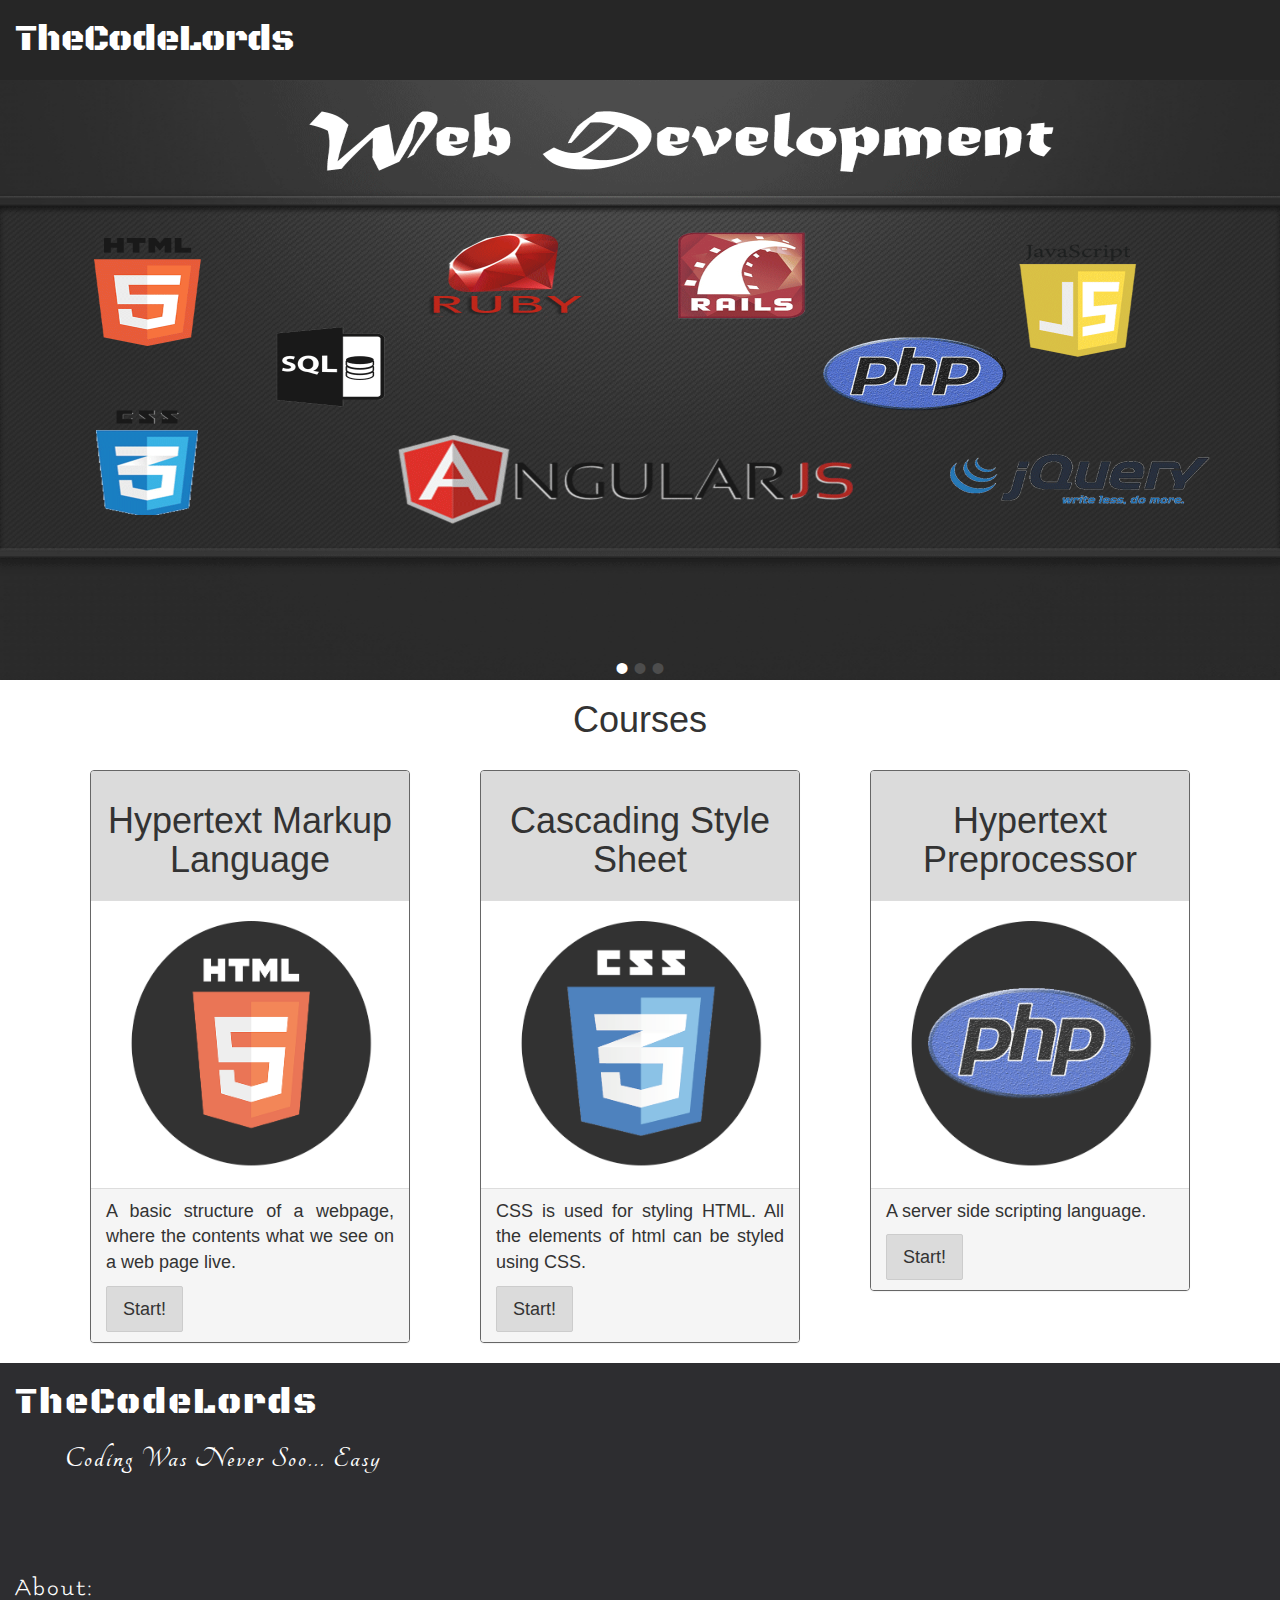
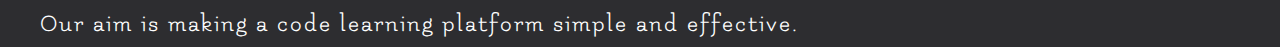
<file: index.html>
<!DOCTYPE html>
<html lang='en'>
<head>
  <meta charset='UTF-8'>
  <meta name='keywords' content='HTML, CSS, PHP'>
  <meta name='description' content='Free web development, learn to code'>
  <meta name='author' content='Rahul Setpal'>
  <meta name="viewport" content="width=device-width, initial-scale=1">

  <link rel="stylesheet" href="./CSS/bootstrap.css">
  <script src="https://ajax.googleapis.com/ajax/libs/jquery/1.12.2/jquery.min.js"></script>
  <script src="./JQuery/bootstrap.js"></script>

  <link href="https://fonts.googleapis.com/css?family=Black+Ops+One" rel="stylesheet">
  <link href="https://fonts.googleapis.com/css?family=Berkshire+Swash" rel="stylesheet">
  <link href="https://fonts.googleapis.com/css?family=Tangerine" rel="stylesheet">
  <link href="https://fonts.googleapis.com/css?family=Flamenco" rel="stylesheet">
  <link href="https://fonts.googleapis.com/css?family=Marvel" rel="stylesheet">
  <link rel='stylesheet' href='./CSS/main.css'>
  <script src="./JQuery/main.js"></script>
<title>TheCodeLords | HOME</title>
</head>

<body>

<header class='container-fluid'>
<h1>TheCodeLords</h1>
</header>

<div class='carousel'>
<div class='slides'>
  <div class='slide sl1 activeSlide'><img class='img-responsive' alt='Web Development' src='./Images/img1.png'></div>  
  <div class='slide sl2 '><img class='img-responsive' alt='Front End Path' src='./Images/img2.png'></div>
  <div class='slide sl3 '><img class='img-responsive' alt='Server Scripting' src='./Images/img3.jpg'></div>
</div>

<div class='dots'>
  <div class='dot dot1 activeDot'>&bull;</div>
  <div class='dot dot2'>&bull;</div>
  <div class='dot dot3'>&bull;</div>
</div>

<div class='pre'><img alt='Previous' src='./Images/left.png'></div>
<div class='nxt'><img alt='Next' src='./Images/right.png'></div>
</div>

<div class='container'>
  <div class='row'>
    <div class='text-center'>
      <h1>Courses</h1>
    </div>
      <div class='col-sm-4'>
        <div class='panel panel-default text-center'>
          <div class='panel-heading'>
            <h1>Hypertext Markup Language</h1>
          </div>
          <div class='panel-body'>
            <img class='img-responsive img-circle' alt='HTML' src='./Images/html_5_logo_black.png'>
          </div>
          <div class='panel-footer text-justify'>
            <p>A basic structure of a webpage, where the contents what we see on a web page live.</p>
            <a href='./HTML/1-HTML-intro.html' class='btn btn-default btn-lg'>Start!</a>
          </div>
        </div>
      </div>

      <div class='col-sm-4'>
        <div class='panel panel-default text-center'>
          <div class='panel-heading'>
            <h1>Cascading Style Sheet</h1>
          </div>
          <div class='panel-body'>
            <img class='img-responsive img-circle' alt='CSS' src='./Images/css_3_logo_black.png'>
          </div>
          <div class='panel-footer text-justify'>
            <p>CSS is used for styling HTML. All the elements of html can be styled using CSS.</p>
            <a href='' class='btn btn-default btn-lg'>Start!</a>
          </div>
        </div>
      </div>

      <div class='col-sm-4'>
        <div class='panel panel-default text-center'>
          <div class='panel-heading'>
            <h1>Hypertext Preprocessor</h1>
          </div>
          <div class='panel-body'>
            <img class='img-responsive img-circle' alt='PHP' src='./Images/php.png'>
          </div>
          <div class='panel-footer text-justify'>
            <p>A server side scripting language.</p>
            <a href='' class='btn btn-default btn-lg'>Start!</a>
          </div>
        </div>
      </div>

  </div>
</div>

<footer class='container-fluid'>
<h1>TheCodeLords</h1>
<h3>Coding Was Never Soo... Easy</h3>
<p>About:</p>
<p class='abt'>Our aim is making a code learning platform simple and effective.</p>
</footer>
</body>
</html>
</file>
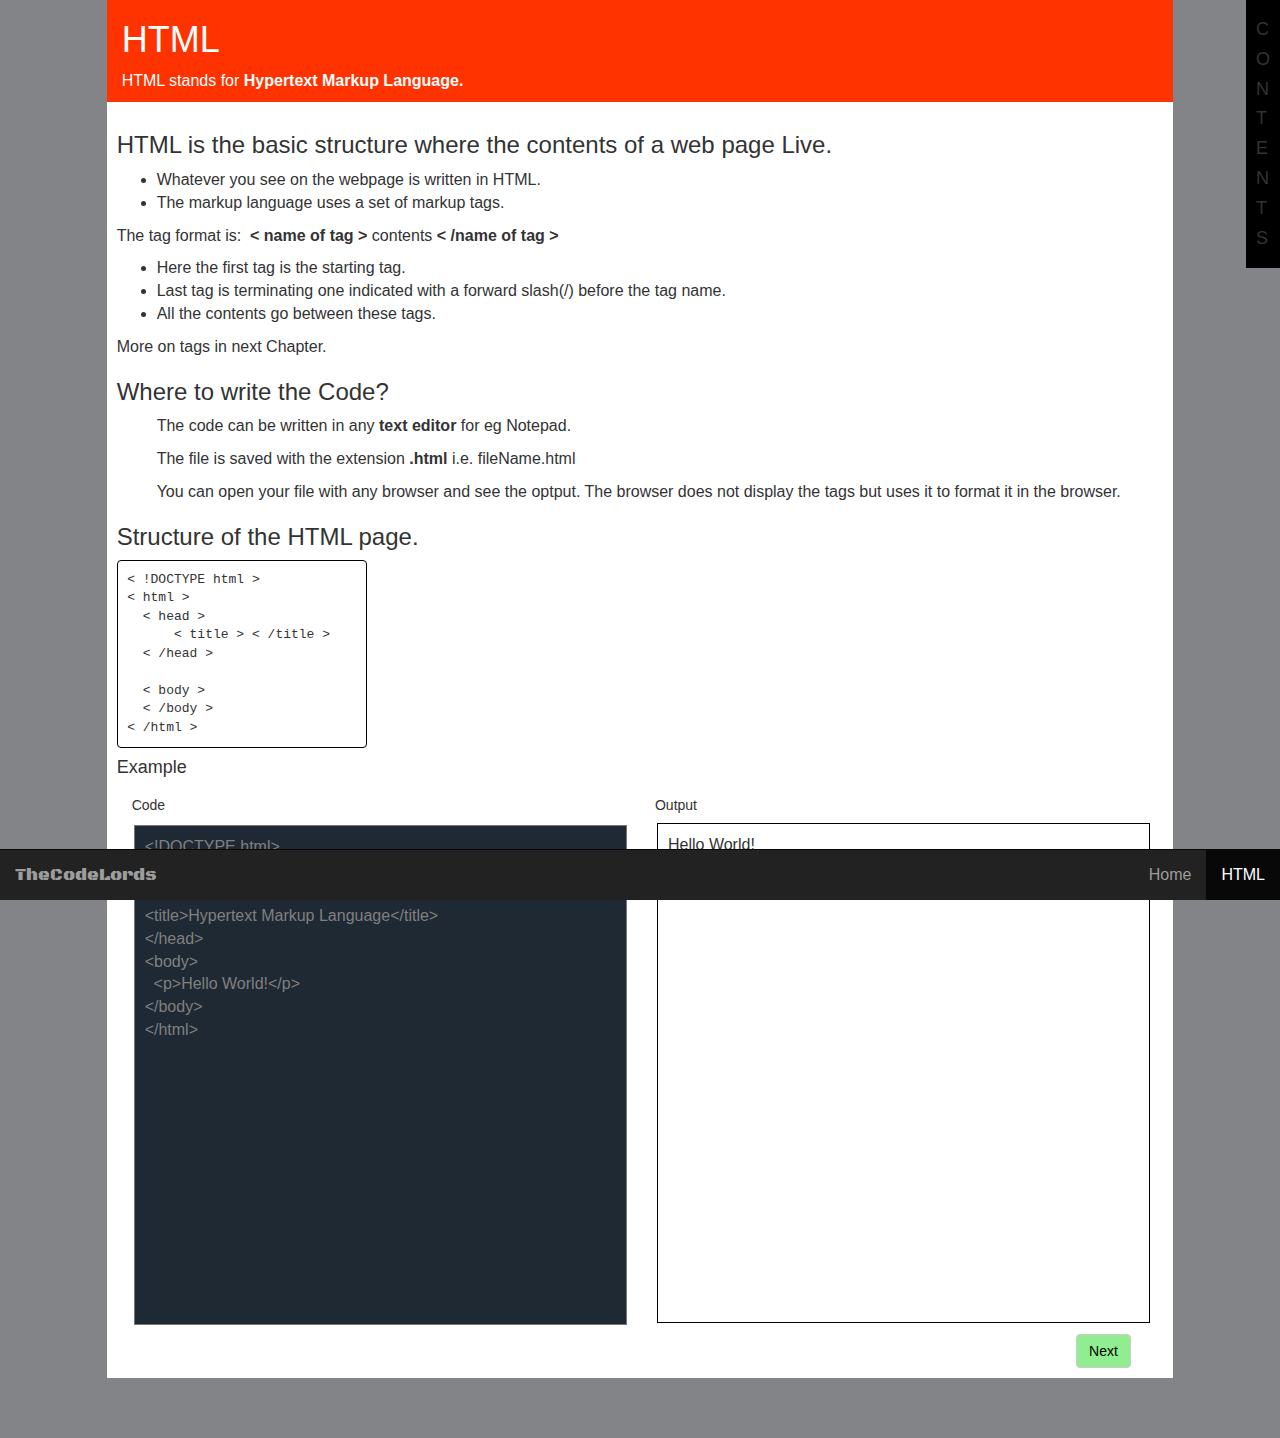
<file: HTML/1-HTML-intro.html>
<!DOCTYPE html>
<html lang='en'>
<head>
  <meta charset='UTF-8'>
  <meta name='keywords' content='HTML'>
  <meta name='description' content='Hypertext Markup Language'>
  <meta name='author' content='Rahul Setpal'>
  <meta name='viewport' content='width=device-width, initial-scale=1'>

  <link rel="stylesheet" href="../CSS/bootstrap.css">
  <link rel="stylesheet" href="../CSS/html.css">
  <script src="https://ajax.googleapis.com/ajax/libs/jquery/1.12.2/jquery.min.js"></script>
  <script src="../JQuery/bootstrap.js"></script>
  <script src="../JQuery/html.js"></script>
  <script src="../JQuery/edit.js"></script>
  <link href="https://fonts.googleapis.com/css?family=Black+Ops+One" rel="stylesheet">
<title>TheCodeLords | HTML-intro</title>
</head>

<body onload="out()">

<nav class='navbar navbar-inverse navbar-fixed-bottom'>
<div class='container-fluid'>
  <div class='navbar-header'>
      <button type="button" class="navbar-toggle" data-toggle="collapse" data-target="#Navbar">
        <span class="icon-bar"></span>
        <span class="icon-bar"></span>
        <span class="icon-bar"></span>
      </button>
    <h4 class='navbar-brand'>TheCodeLords</h4>
  </div>
<div class="collapse navbar-collapse" id="Navbar">
  <ul class='nav navbar-nav navbar-right'>
    <li><a href='../index.html'>Home</a></li>
    <li class='active'><a href='#'>HTML</a></li>
  </ul>
</div>
</div>
</nav>

<div class='tag'>
<h4>C</h4>
<h4>O</h4>
<h4>N</h4>
<h4>T</h4>
<h4>E</h4>
<h4>N</h4>
<h4>T</h4>
<h4>S</h4>
</div>

<div class='index'>
<h3>HTML Basics</h3>
<div class='close'><a href="#">&times;</a></div>
<ol>
    <li><a href="../HTML/1-HTML-intro.html" class='active'>Introduction</a></li>
    <li><a href="../HTML/2-HTML-tags.html">Tags</a></li>
    <li><a href="../HTML/3-HTML-heading-and-paragraph.html">Headings and Paragraph</a></li>
</ol>
</div>

<article class='col-sm-10 col-sm-offset-1' style="background-color: #ff3300; color: white;">
<h1>HTML</h1>
<p>HTML stands for <strong>Hypertext Markup Language.</strong></p>
</article>

<article class='col-sm-10 col-sm-offset-1 content1'>
<h3>HTML is the basic structure where the contents of a web page Live.</h3>
<ul>
<li>Whatever you see on the webpage is written in HTML.</li>
<li>The markup language uses a set of markup tags.</li>
</ul>
<p>The tag format is:&nbsp;&nbsp;<b>&lt; name of tag &gt;</b> contents <b>&lt; /name of tag &gt;</b></p>
<ul>
<li>Here the first tag is the starting tag.</li>
<li>Last tag is terminating one indicated with a forward slash(/) before the tag name.</li>
<li>All the contents go between these tags.</li>
</ul>
<p>More on tags in next Chapter.</p>

<h3>Where to write the Code?</h3>
<ul class="content2">
<li>
<p>The code can be written in any <b>text editor</b> for eg Notepad.</p>
<p>The file is saved with the extension <b>.html</b> i.e. fileName.html</p>
<p> You can open your file with any browser and see the optput. The browser does not display the tags but uses it to format it in the browser.</p>
</li>
</ul>

<h3>Structure of the HTML page.</h3>
<div>
<pre style="width:250px; border:1px solid black;">
&lt; !DOCTYPE html &gt;
&lt; html &gt;
  &lt; head &gt;
      &lt; title &gt; &lt; /title &gt;
  &lt; /head &gt;

  &lt; body &gt;
  &lt; /body &gt;
&lt; /html &gt;
</pre>
</div>

<h4>Example</h4>
<div class='col-sm-6'>
<h5>Code</h5>
<textarea id="code" readonly>
<!DOCTYPE html>
<html>
<head>
<title>Hypertext Markup Language</title>
</head>
<body>
  <p>Hello World!</p>
</body>
</html>
</textarea>
</div>

<div class='col-sm-6'>
<h5>Output</h5>
<div id="output">
</div>
</div>
<a class="btn btn-default col-sm-offset-11" href="../HTML/2-HTML-tags.html">Next</a>
</article>

</body>
</html>
</file>
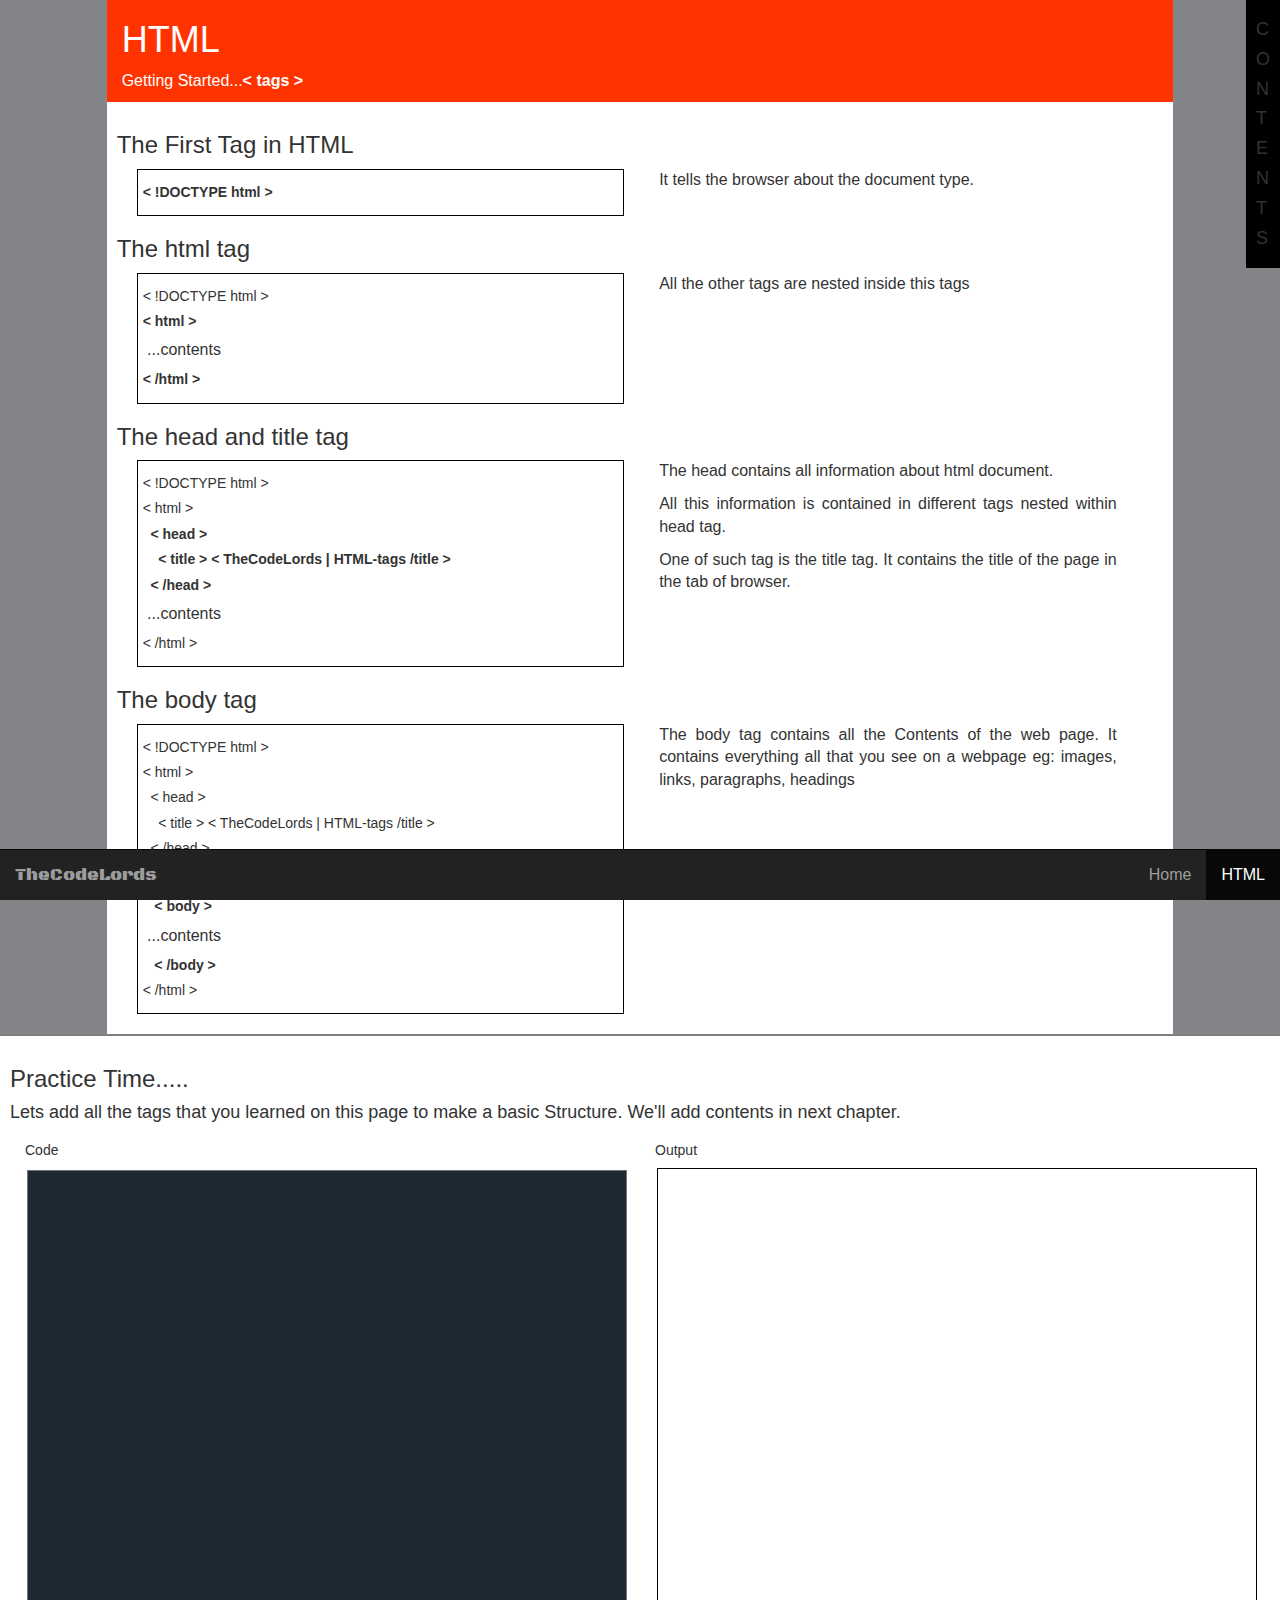
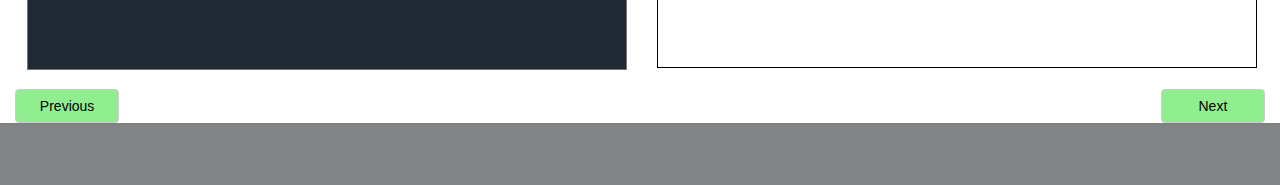
<file: HTML/2-HTML-tags.html>
<!DOCTYPE html>
<html lang='en'>
<head>
  <meta charset='UTF-8'>
  <meta name='keywords' content='HTML'>
  <meta name='description' content='Hypertext Markup Language'>
  <meta name='author' content='Rahul Setpal'>
  <meta name='viewport' content='width=device-width, initial-scale=1'>

  <link rel="stylesheet" href="../CSS/bootstrap.css">
  <link rel="stylesheet" href="../CSS/html.css">
  <script src="https://ajax.googleapis.com/ajax/libs/jquery/1.12.2/jquery.min.js"></script>
  <script src="../JQuery/bootstrap.js"></script>
  <script src="../JQuery/html.js"></script>
  <script src="../JQuery/edit.js"></script>
  <link href="https://fonts.googleapis.com/css?family=Black+Ops+One" rel="stylesheet">
<title>TheCodeLords | HTML-tags</title>
</head>

<body onload="out()">

<nav class='navbar navbar-inverse navbar-fixed-bottom'>
<div class='container-fluid'>
  <div class='navbar-header'>
      <button type="button" class="navbar-toggle" data-toggle="collapse" data-target="#Navbar">
        <span class="icon-bar"></span>
        <span class="icon-bar"></span>
        <span class="icon-bar"></span>
      </button>
    <h4 class='navbar-brand'>TheCodeLords</h4>
  </div>
<div class="collapse navbar-collapse" id="Navbar">
  <ul class='nav navbar-nav navbar-right'>
    <li><a href='../index.html'>Home</a></li>
    <li class='active'><a href='#'>HTML</a></li>
  </ul>
</div>
</div>
</nav>

<div class='tag'>
<h4>C</h4>
<h4>O</h4>
<h4>N</h4>
<h4>T</h4>
<h4>E</h4>
<h4>N</h4>
<h4>T</h4>
<h4>S</h4>
</div>

<div class='index'>
<h3>HTML Basics</h3>
<div class='close'><a href="#">&times;</a></div>
<ol>
    <li><a href="../HTML/1-HTML-intro.html">Introduction</a></li>
    <li><a href="../HTML/2-HTML-tags.html" class='active'>Tags</a></li>
    <li><a href="../HTML/3-HTML-heading-and-paragraph.html">Headings and Paragraph</a></li>
</ol>
</div>

<article class='col-sm-10 col-sm-offset-1' style="background-color: #ff3300; color: white;">
<h1>HTML</h1>
<p>Getting Started...<strong>&lt; tags &gt;</strong></p>
</article>

<article class='col-sm-10 col-sm-offset-1' style="padding:10px 10px 20px 10px;">

<h3>The First Tag in HTML</h3>
<div class="container">
<div class="row">
<div class="tagging col-sm-5"><h5><strong>&lt; !DOCTYPE html &gt;</strong></h5></div>
<div class="col-sm-5 tag-explain"><p>It tells the browser about the document type.</p></div>
</div>
</div>

<h3>The html tag</h3>
<div class="container">
<div class="row">
<div class="tagging col-sm-5">
<h5>&lt; !DOCTYPE html &gt;</h5>
<h5><strong>&lt; html &gt; </strong></h5>
<p>&nbsp;...contents</p>
<h5><strong>&lt; /html &gt; </strong></h5>
</div>
<div class="col-sm-5 tag-explain"><p>All the other tags are nested inside this tags</p></div>
</div>
</div>

<h3>The head and title tag</h3>
<div class="container">
<div class="row">
<div class="tagging col-sm-5">
<h5>&lt; !DOCTYPE html &gt;</h5>
<h5>&lt; html &gt;</h5>
<h5>&nbsp;&nbsp;<strong>&lt; head &gt;</strong></h5>
<h5>&nbsp;&nbsp;&nbsp;&nbsp;<strong>&lt; title &gt; &lt; TheCodeLords | HTML-tags /title &gt;</strong></h5>
<h5>&nbsp;&nbsp;<strong>&lt; /head &gt;</strong></h5>
<p>&nbsp;...contents</p>
<h5>&lt; /html &gt;</h5>
</div>
<div class="col-sm-5 tag-explain">
<p>The head contains all information about html document.</p>
<p>All this information is contained in different tags nested within head tag.</p>
<p>One of such tag is the title tag. It contains the title of the page in the tab of browser.</p>
</div>
</div>
</div>

<h3>The body tag</h3>
<div class="container">
<div class="row">
<div class="tagging col-sm-5">
<h5>&lt; !DOCTYPE html &gt;</h5>
<h5>&lt; html &gt;</h5>
<h5>&nbsp;&nbsp;&lt; head &gt;</h5>
<h5>&nbsp;&nbsp;&nbsp;&nbsp;&lt; title &gt; &lt; TheCodeLords | HTML-tags /title &gt;</h5>
<h5>&nbsp;&nbsp;&lt; /head &gt;</h5>
<br>
<h5>&nbsp;&nbsp; <strong>&lt; body &gt;</strong></h5>
<p>&nbsp;...contents</p>
<h5>&nbsp;&nbsp; <strong>&lt; /body &gt;</strong></h5>
<h5>&lt; /html &gt;</h5>
</div>
<div class="col-sm-5 tag-explain">
<p>The body tag contains all the Contents of the web page.
It contains everything all that you see on a webpage eg: images, links, paragraphs, headings</p>
</div>
</div>
</div>
</article>

<div class="container col-sm-12 codingArea">
<div class="row">
<h3>Practice Time.....</h3>
<h4>Lets add all the tags that you learned on this page to make a basic Structure. We'll add contents in next chapter.</h4>

<div class='col-sm-6'>
<h5>Code</h5>
<textarea id="code" autocomplete="off" oninput="out()">
</textarea>
</div>

<div class='col-sm-6'>
<h5>Output</h5>
<div id="output">
</div>
</div>

</div>
<a class="btn btn-default col-sm-1" href="../HTML/1-HTML-intro.html">Previous</a>
<a class="btn btn-default col-sm-1 col-sm-offset-10" href="../HTML/3-HTML-heading-and-paragraph.html">Next</a>
</div>

</body>
</html>
</file>
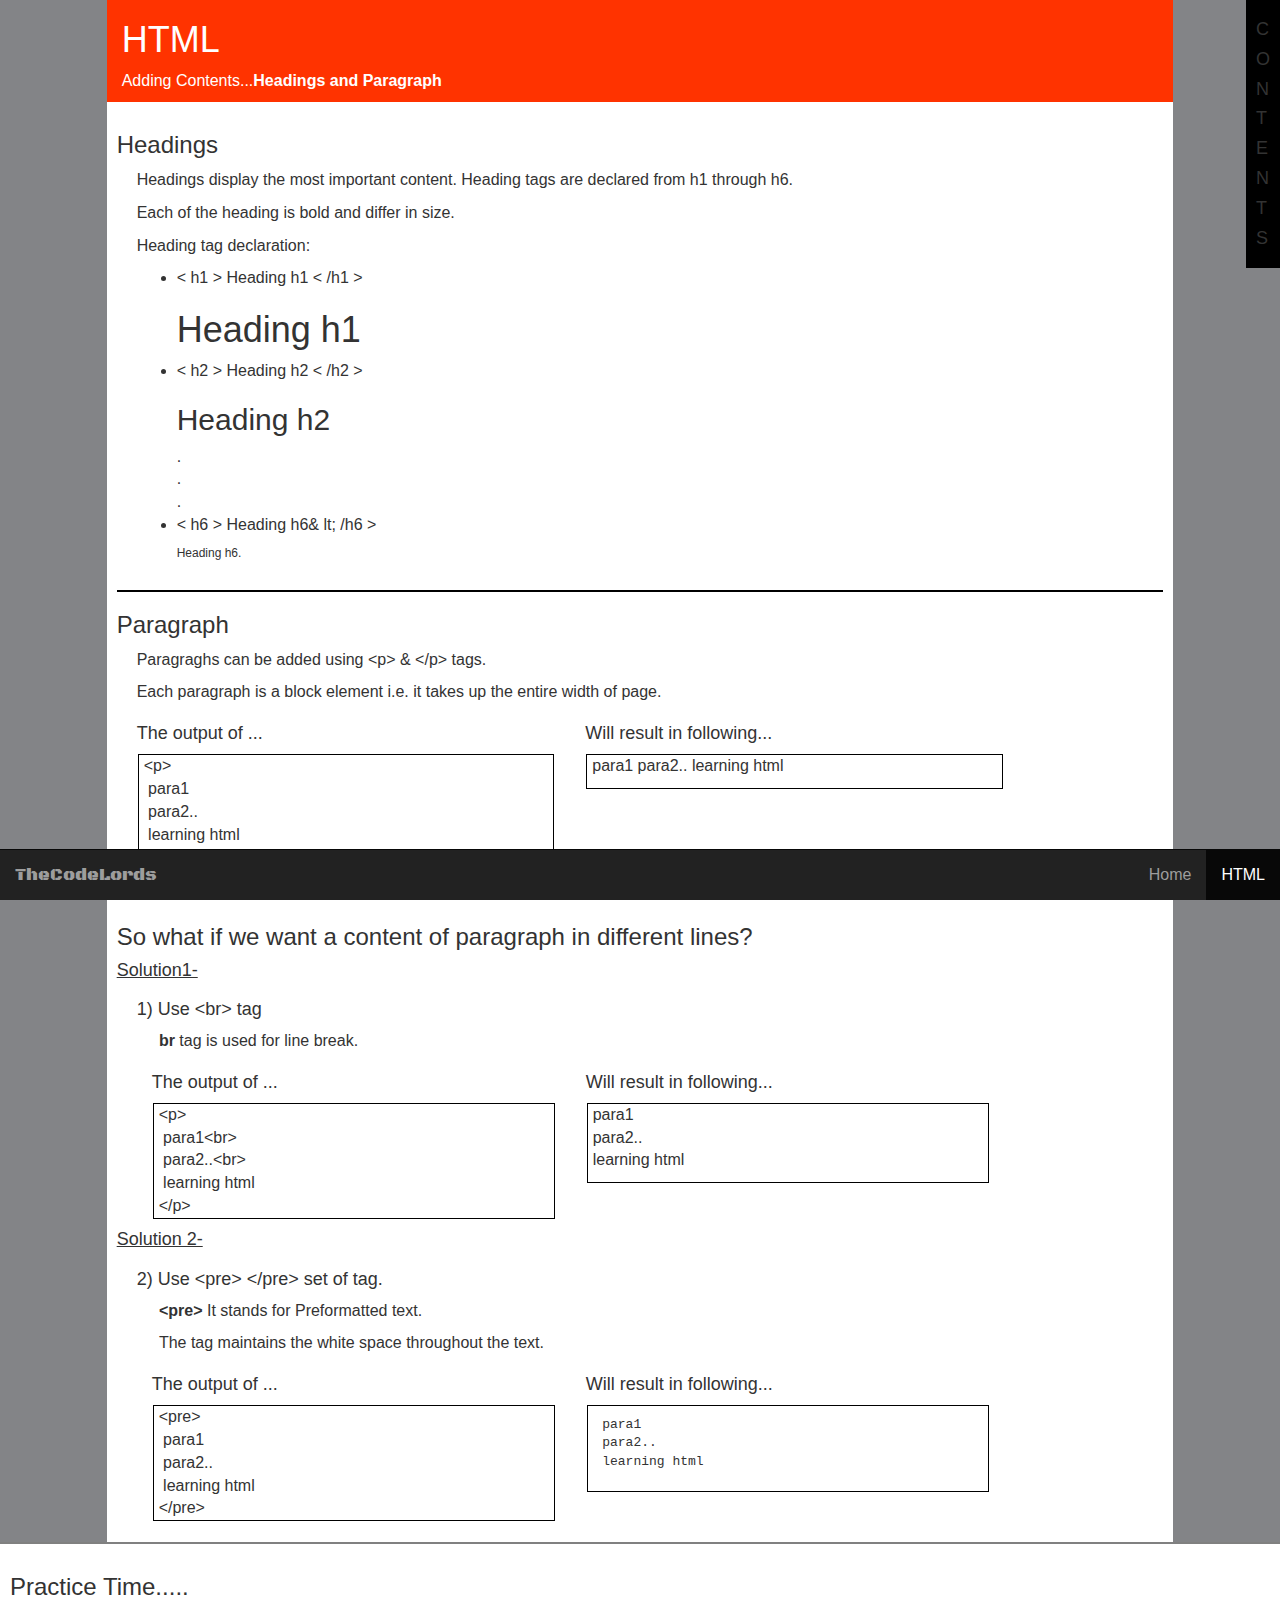
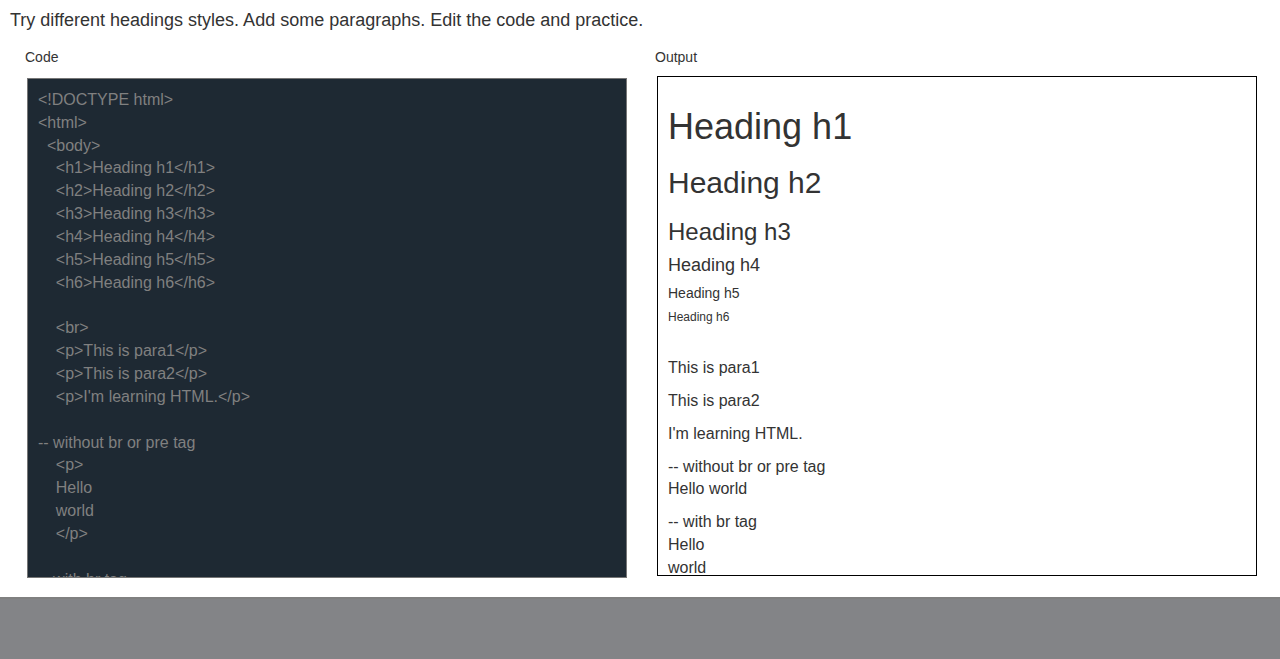
<file: HTML/3-HTML-heading-and-paragraph.html>
<!DOCTYPE html>
<html>
<head>
  <meta charset='UTF-8'>
  <meta name='keywords' content='HTML, html tags, headings, paragraph'>
  <meta name='description' content='Hypertext Markup Language'>
  <meta name='author' content='Rahul Setpal'>
  <meta name='viewport' content='width=device-width, initial-scale=1'>

  <link rel="stylesheet" href="../CSS/bootstrap.css">
  <link rel="stylesheet" href="../CSS/html.css">
  <script src="https://ajax.googleapis.com/ajax/libs/jquery/1.12.2/jquery.min.js"></script>
  <script src="../JQuery/bootstrap.js"></script>
  <script src="../JQuery/html.js"></script>
  <script src="../JQuery/edit.js"></script>
  <link href="https://fonts.googleapis.com/css?family=Black+Ops+One" rel="stylesheet">
<title>TheCodeLords | HTML-headings & Paragraph</title>
</head>

<body onload="out()">

<nav class='navbar navbar-inverse navbar-fixed-bottom'>
<div class='container-fluid'>
  <div class='navbar-header'>
      <button type="button" class="navbar-toggle" data-toggle="collapse" data-target="#Navbar">
        <span class="icon-bar"></span>
        <span class="icon-bar"></span>
        <span class="icon-bar"></span>
      </button>
    <h4 class='navbar-brand'>TheCodeLords</h4>
  </div>
<div class="collapse navbar-collapse" id="Navbar">
  <ul class='nav navbar-nav navbar-right'>
    <li><a href='../index.html'>Home</a></li>
    <li class='active'><a href='#'>HTML</a></li>
  </ul>
</div>
</div>
</nav>

<div class='tag'>
<h4>C</h4>
<h4>O</h4>
<h4>N</h4>
<h4>T</h4>
<h4>E</h4>
<h4>N</h4>
<h4>T</h4>
<h4>S</h4>
</div>

<div class='index'>
<h3>HTML Basics</h3>
<div class='close'><a href="#">&times;</a></div>
<ol>
    <li><a href="../HTML/1-HTML-intro.html">Introduction</a></li>
    <li><a href="../HTML/2-HTML-tags.html">Tags</a></li>
    <li><a href="../HTML/3-HTML-heading and paragraph.html"  class='active'>Headings and Paragraph</a></li>
    <a href=""></a>
</ol>
</div>

<article class='col-sm-10 col-sm-offset-1' style="background-color: #ff3300; color: white;">
<h1>HTML</h1>
<p>Adding Contents...<strong>Headings and Paragraph</strong></p>
</article>

<article class='col-sm-10 col-sm-offset-1 container' style="padding:10px 10px 20px 10px;">
<h3>Headings</h3>
<div class="row">
<div class="col-sm-12 explain">
<p>Headings display the most important content. Heading tags are declared from h1 through h6.</p>
<p>Each of the heading is bold and differ in size.</p>
<p>Heading tag declaration:</p>
<ul>
  <li>&lt; h1 &gt; Heading h1 &lt; /h1 &gt;</li><h1>Heading h1</h1>
  <li>&lt; h2 &gt; Heading h2 &lt; /h2 &gt;</li><h2>Heading h2</h2>
  .<br>
  .<br>
  .<br>
  <li>&lt; h6 &gt; Heading h6& lt; /h6 &gt;</li><h6>Heading h6.</h6>
</ul>
</div>
</div>

<hr>

<h3>Paragraph</h3>
  <div class="row">
    <div class="col-sm-12 explain">
      <p>Paragraghs can be added using &lt;p&gt; & &lt;/p&gt; tags.</p>
      <p>Each paragraph is a block element i.e. it takes up the entire width of page.</p>
        <div class="row">
          <div class="col-sm-5 ">
            <h4>The output of ...</h4>
              <div class="example">
                &lt;p&gt;<br> 
                &nbsp;para1<br>
                &nbsp;para2..<br>
                &nbsp;learning html<br>
                &lt;/p&gt;
              </div>
          </div>
          <div class="col-sm-5">
            <h4>Will result in following...</h4>
              <div class="ex-op">
                <p>
                 para1
                 para2..
                 learning html
                </p>
              </div>
          </div>
        </div>
     <p>This is because the browser removes the extra spacing.</p>
</div>
</div>

<h3>So what if we want a content of paragraph in different lines?</h3>
<h4><u>Solution1-</u></h4>
<div class="explain row">
<h4>1) Use &lt;br&gt; tag</h4>
<p>&nbsp;&nbsp;&nbsp;&nbsp;&nbsp;<b>br</b> tag is used for line break.</p>
          <div class="col-sm-5">
            <h4>The output of ...</h4>
              <div class="example">
                &lt;p&gt;<br>
                &nbsp;para1&lt;br&gt;<br>
                &nbsp;para2..&lt;br&gt;<br>
                &nbsp;learning html<br>
                &lt;/p&gt;
              </div>
          </div>
          <div class="col-sm-5">
            <h4>Will result in following...</h4>
              <div class="ex-op">
                <p>
                 para1 <br>
                 para2..<br>
                 learning html<br>
                </p>
              </div>
          </div>
</div>

<h4><u>Solution 2-</u></h4>
<div class="explain row">
<h4>2) Use &lt;pre&gt; &lt;/pre&gt; set of tag.</h4>
<p>&nbsp;&nbsp;&nbsp;&nbsp;&nbsp;<b>&lt;pre&gt;</b> It stands for Preformatted text.</p>
<p>&nbsp;&nbsp;&nbsp;&nbsp;&nbsp;The tag maintains the white space throughout the text.</p>
          <div class="col-sm-5">
            <h4>The output of ...</h4>
              <div class="example">
                &lt;pre&gt;<br>
                &nbsp;para1<br>
                &nbsp;para2..<br>
                &nbsp;learning html<br>
                &lt;/pre&gt;
              </div>
          </div>
          <div class="col-sm-5">
            <h4>Will result in following...</h4>
              <div class="ex-op">
<pre>
para1
para2..
learning html
</pre>
              </div>
          </div>
</div>
</article>

<div class="container col-sm-12 codingArea">
<div class="row">
<h3>Practice Time.....</h3>
<h4>Try different headings styles. Add some paragraphs. Edit the code and practice.</h4>

<div class='col-sm-6'>
<h5>Code</h5>
<textarea id="code" autocomplete="off" oninput="out()">
<!DOCTYPE html>
<html>
  <body>
    <h1>Heading h1</h1>
    <h2>Heading h2</h2>
    <h3>Heading h3</h3>
    <h4>Heading h4</h4>
    <h5>Heading h5</h5>
    <h6>Heading h6</h6>

    <br>
    <p>This is para1</p>
    <p>This is para2</p>
    <p>I'm learning HTML.</p>

-- without br or pre tag
    <p>
    Hello 
    world
    </p>

-- with br tag
    <p>
    Hello<br>
    world
    </p>

-- with pre tag
    <pre>
    Hello
      world -----all white spaces are maintained here.
    </pre>
  </body>
</html>
</textarea>
</div>

<div class='col-sm-6'>
<h5>Output</h5>
<div id="output">
</div>
</div>

</div>
</div>

</body>
</html>
</file>
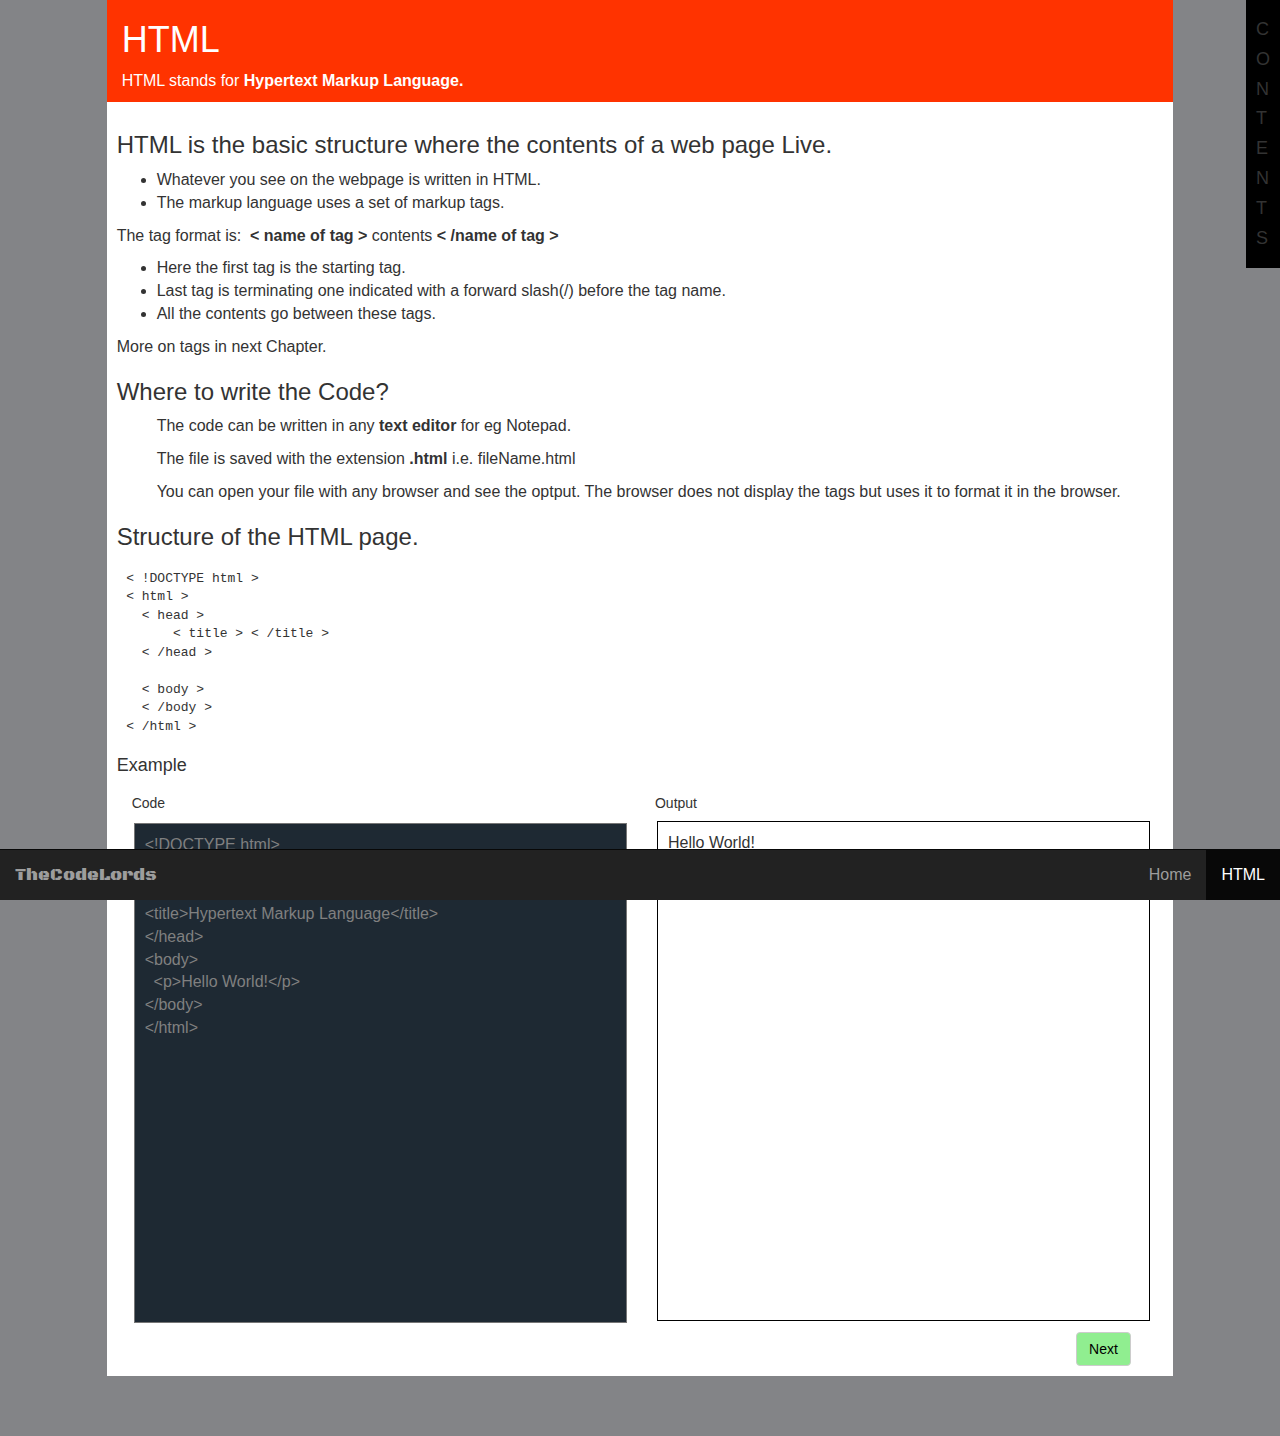
<file: HTML/HTML-intro.html>
﻿<!-- Har Har Mahadev -->
<!DOCTYPE html>
<html lang='en'>
<head>
  <meta charset='UTF-8'>
  <meta name='keywords' content='HTML'>
  <meta name='description' content='Hypertext Markup Language'>
  <meta name='author' content='Rahul Setpal'>
  <meta name='viewport' content='width=device-width, initial-scale=1'>

  <link rel="stylesheet" href="../CSS/bootstrap.css">
  <link rel="stylesheet" href="../CSS/html.css">
  <script src="https://ajax.googleapis.com/ajax/libs/jquery/1.12.2/jquery.min.js"></script>
  <script src="../JQuery/bootstrap.js"></script>
  <script src="../JQuery/html.js"></script>
  <script src="../JQuery/edit.js"></script>
  <link href="https://fonts.googleapis.com/css?family=Black+Ops+One" rel="stylesheet">
<title>TheCodeLords | HTML-intro</title>
</head>

<body onload="out()">

<nav class='navbar navbar-inverse navbar-fixed-bottom'>
<div class='container-fluid'>
  <div class='navbar-header'>
      <button type="button" class="navbar-toggle" data-toggle="collapse" data-target="#Navbar">
        <span class="icon-bar"></span>
        <span class="icon-bar"></span>
        <span class="icon-bar"></span>
      </button>
    <h4 class='navbar-brand'>TheCodeLords</h4>
  </div>
<div class="collapse navbar-collapse" id="Navbar">
  <ul class='nav navbar-nav navbar-right'>
    <li><a href='../index.html'>Home</a></li>
    <li class='active'><a href='#'>HTML</a></li>
  </ul>
</div>
</div>
</nav>

<div class='tag'>
<h4>C</h4>
<h4>O</h4>
<h4>N</h4>
<h4>T</h4>
<h4>E</h4>
<h4>N</h4>
<h4>T</h4>
<h4>S</h4>
</div>

<div class='index'>
<h3>HTML Index</h3>
<div class='close'><a href="#">&times;</a></div>
    <a href="../HTML/HTML-intro.html" class='active'>Introduction</a>
    <a href="../HTML/HTML-tags.html">Tags</a>
    <a href="">Comments</a>
    <a href="">Headings and Paragraph</a>
</div>

<article class='col-sm-10 col-sm-offset-1' style="background-color: #ff3300; color: white;">
<h1>HTML</h1>
<p>HTML stands for <strong>Hypertext Markup Language.</strong></p>
</article>

<article class='col-sm-10 col-sm-offset-1 content1'>
<h3>HTML is the basic structure where the contents of a web page Live.</h3>
<ul>
<li>Whatever you see on the webpage is written in HTML.</li>
<li>The markup language uses a set of markup tags.</li>
</ul>
<p>The tag format is:&nbsp;&nbsp;<b>&lt; name of tag &gt;</b> contents <b>&lt; /name of tag &gt;</b></p>
<ul>
<li>Here the first tag is the starting tag.</li>
<li>Last tag is terminating one indicated with a forward slash(/) before the tag name.</li>
<li>All the contents go between these tags.</li>
</ul>
<p>More on tags in next Chapter.</p>

<h3>Where to write the Code?</h3>
<ul class="content2">
<li>
<p>The code can be written in any <b>text editor</b> for eg Notepad.</p>
<p>The file is saved with the extension <b>.html</b> i.e. fileName.html</p>
<p> You can open your file with any browser and see the optput. The browser does not display the tags but uses it to format it in the browser.</p>
</li>
</ul>

<h3>Structure of the HTML page.</h3>
<div>
<pre style="width:250px;">
&lt; !DOCTYPE html &gt;
&lt; html &gt;
  &lt; head &gt;
      &lt; title &gt; &lt; /title &gt;
  &lt; /head &gt;

  &lt; body &gt;
  &lt; /body &gt;
&lt; /html &gt;
</pre>
</div>

<h4>Example</h4>
<div class='col-sm-6'>
<h5>Code</h5>
<textarea id="code" readonly>
<!DOCTYPE html>
<html>
<head>
<title>Hypertext Markup Language</title>
</head>
<body>
  <p>Hello World!</p>
</body>
</html>
</textarea>
</div>

<div class='col-sm-6'>
<h5>Output</h5>
<div id="output">
</div>
</div>
<a class="btn btn-default col-sm-offset-11" href="../HTML/HTML-tags.html">Next</a>
</article>

</body>
</html>
</file>
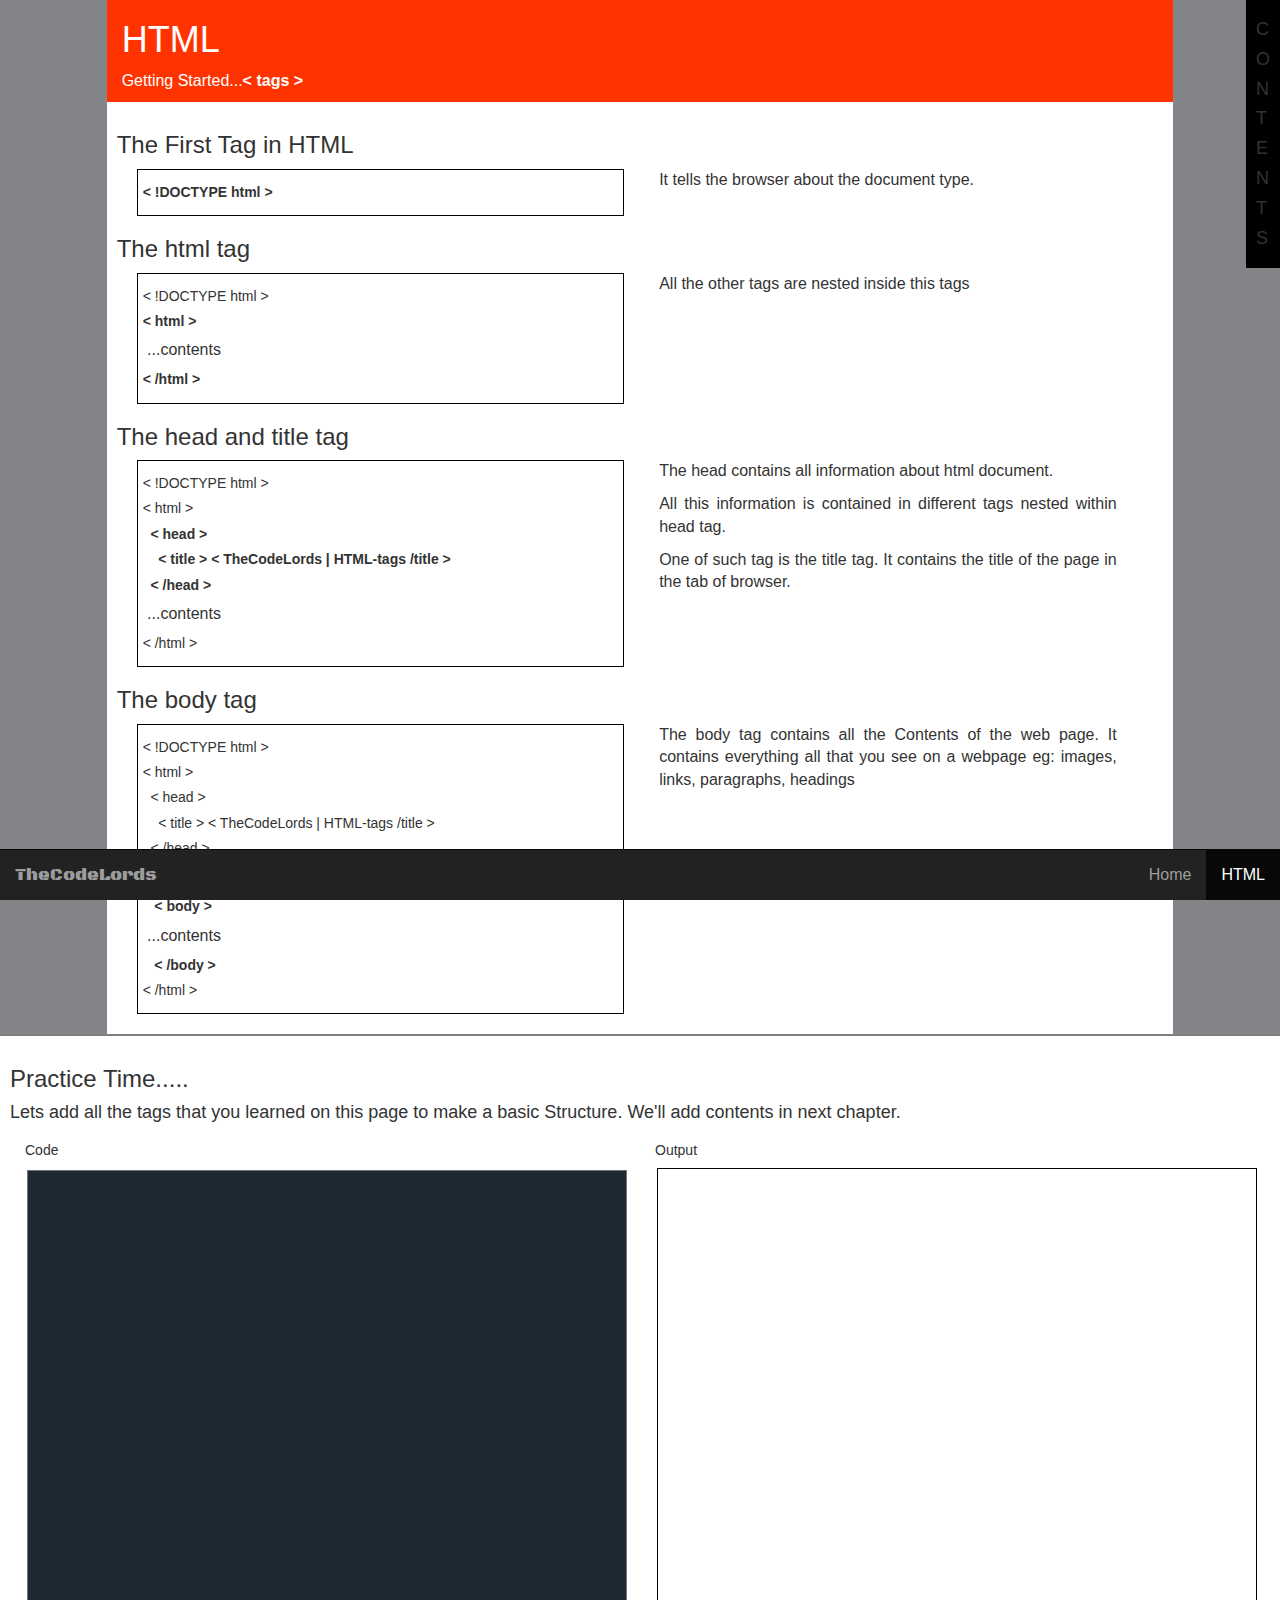
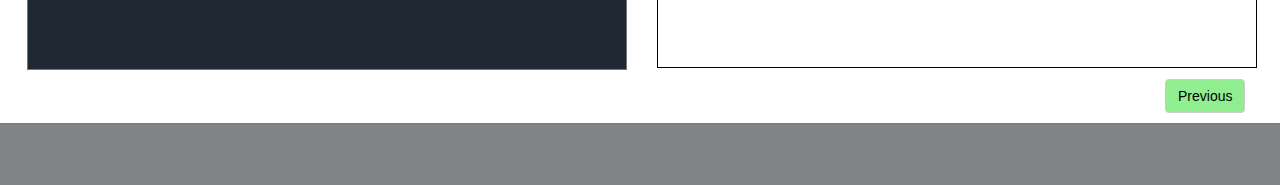
<file: HTML/HTML-tags.html>
﻿<!-- Har Har Mahadev -->
<!DOCTYPE html>
<html lang='en'>
<head>
  <meta charset='UTF-8'>
  <meta name='keywords' content='HTML'>
  <meta name='description' content='Hypertext Markup Language'>
  <meta name='author' content='Rahul Setpal'>
  <meta name='viewport' content='width=device-width, initial-scale=1'>

  <link rel="stylesheet" href="../CSS/bootstrap.css">
  <link rel="stylesheet" href="../CSS/html.css">
  <script src="https://ajax.googleapis.com/ajax/libs/jquery/1.12.2/jquery.min.js"></script>
  <script src="../JQuery/bootstrap.js"></script>
  <script src="../JQuery/html.js"></script>
  <script src="../JQuery/edit.js"></script>
  <link href="https://fonts.googleapis.com/css?family=Black+Ops+One" rel="stylesheet">
<title>TheCodeLords | HTML-tags</title>
</head>

<body onload="out()">

<nav class='navbar navbar-inverse navbar-fixed-bottom'>
<div class='container-fluid'>
  <div class='navbar-header'>
      <button type="button" class="navbar-toggle" data-toggle="collapse" data-target="#Navbar">
        <span class="icon-bar"></span>
        <span class="icon-bar"></span>
        <span class="icon-bar"></span>
      </button>
    <h4 class='navbar-brand'>TheCodeLords</h4>
  </div>
<div class="collapse navbar-collapse" id="Navbar">
  <ul class='nav navbar-nav navbar-right'>
    <li><a href='../index.html'>Home</a></li>
    <li class='active'><a href='#'>HTML</a></li>
  </ul>
</div>
</div>
</nav>

<div class='tag'>
<h4>C</h4>
<h4>O</h4>
<h4>N</h4>
<h4>T</h4>
<h4>E</h4>
<h4>N</h4>
<h4>T</h4>
<h4>S</h4>
</div>

<div class='index'>
<h3>HTML Index</h3>
<div class='close'><a href="#">&times;</a></div>
    <a href="../HTML/HTML-intro.html">Introduction</a>
    <a href="../HTML/HTML-tags.html" class='active'>Tags</a>
    <a href="">Comments</a>
    <a href="">Headings and Paragraph</a>
</div>

<article class='col-sm-10 col-sm-offset-1' style="background-color: #ff3300; color: white;">
<h1>HTML</h1>
<p>Getting Started...<strong>&lt; tags &gt;</strong></p>
</article>

<article class='col-sm-10 col-sm-offset-1' style="padding:10px 10px 20px 10px;">

<h3>The First Tag in HTML</h3>
<div class="container">
<div class="row">
<div class="tagging col-sm-5"><h5><strong>&lt; !DOCTYPE html &gt;</strong></h5></div>
<div class="col-sm-5 tag-explain"><p>It tells the browser about the document type.</p></div>
</div>
</div>

<h3>The html tag</h3>
<div class="container">
<div class="row">
<div class="tagging col-sm-5">
<h5>&lt; !DOCTYPE html &gt;</h5>
<h5><strong>&lt; html &gt; </strong></h5>
<p>&nbsp;...contents</p>
<h5><strong>&lt; /html &gt; </strong></h5>
</div>
<div class="col-sm-5 tag-explain"><p>All the other tags are nested inside this tags</p></div>
</div>
</div>

<h3>The head and title tag</h3>
<div class="container">
<div class="row">
<div class="tagging col-sm-5">
<h5>&lt; !DOCTYPE html &gt;</h5>
<h5>&lt; html &gt;</h5>
<h5>&nbsp;&nbsp;<strong>&lt; head &gt;</strong></h5>
<h5>&nbsp;&nbsp;&nbsp;&nbsp;<strong>&lt; title &gt; &lt; TheCodeLords | HTML-tags /title &gt;</strong></h5>
<h5>&nbsp;&nbsp;<strong>&lt; /head &gt;</strong></h5>
<p>&nbsp;...contents</p>
<h5>&lt; /html &gt;</h5>
</div>
<div class="col-sm-5 tag-explain">
<p>The head contains all information about html document.</p>
<p>All this information is contained in different tags nested within head tag.</p>
<p>One of such tag is the title tag. It contains the title of the page in the tab of browser.</p>
</div>
</div>
</div>

<h3>The body tag</h3>
<div class="container">
<div class="row">
<div class="tagging col-sm-5">
<h5>&lt; !DOCTYPE html &gt;</h5>
<h5>&lt; html &gt;</h5>
<h5>&nbsp;&nbsp;&lt; head &gt;</h5>
<h5>&nbsp;&nbsp;&nbsp;&nbsp;&lt; title &gt; &lt; TheCodeLords | HTML-tags /title &gt;</h5>
<h5>&nbsp;&nbsp;&lt; /head &gt;</h5>
<br>
<h5>&nbsp;&nbsp; <strong>&lt; body &gt;</strong></h5>
<p>&nbsp;...contents</p>
<h5>&nbsp;&nbsp; <strong>&lt; /body &gt;</strong></h5>
<h5>&lt; /html &gt;</h5>
</div>
<div class="col-sm-5 tag-explain">
<p>The body tag contains all the Contents of the web page.
It contains everything all that you see on a webpage eg: images, links, paragraphs, headings</p>
</div>
</div>
</div>
</article>

<div class="container col-sm-12 codingArea">
<div class="row">
<h3>Practice Time.....</h3>
<h4>Lets add all the tags that you learned on this page to make a basic Structure. We'll add contents in next chapter.</h4>

<div class='col-sm-6'>
<h5>Code</h5>
<textarea id="code" autocomplete="off" oninput="out()">
</textarea>
</div>

<div class='col-sm-6'>
<h5>Output</h5>
<div id="output">
</div>
</div>

<a class="btn btn-default col-sm-offset-11" href="../HTML/HTML-intro.html">Previous</a>
</div>
</div>

</body>
</html>
</file>
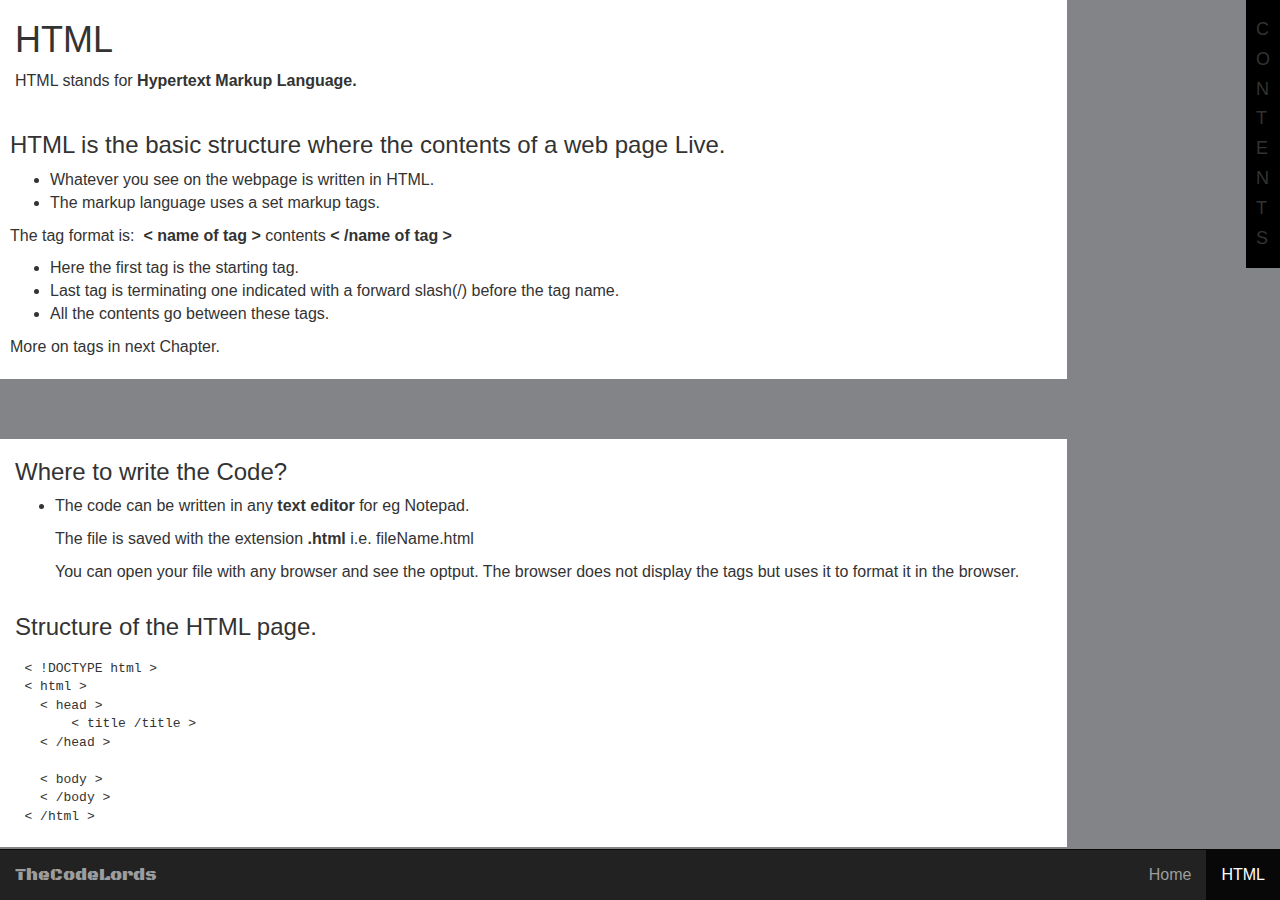
<file: HTML/HTML.html>
﻿<!-- Har Har Mahadev -->
<!DOCTYPE html>
<html lang='en'>
<head>
  <meta charset='UTF-8'>
  <meta name='keywords' content='HTML'>
  <meta name='description' content='Hypertext Markup Language'>
  <meta name='author' content='Rahul Setpal'>
  <meta name='viewport' content='width=device-width, initial-scale=1'>

  <link rel="stylesheet" href="../CSS/bootstrap.css">
  <link rel="stylesheet" href="../CSS/html.css">
  <script src="https://ajax.googleapis.com/ajax/libs/jquery/1.12.2/jquery.min.js"></script>
  <script src="../JQuery/bootstrap.js"></script>
  <script src="../JQuery/html.js"></script>

  <link href="https://fonts.googleapis.com/css?family=Black+Ops+One" rel="stylesheet">
<title>TheCodeLords | HTML</title>
</head>

<body>

<nav class='navbar navbar-inverse navbar-fixed-bottom'>
<div class='container-fluid'>
  <div class='navbar-header'>
    <h4 class='navbar-brand'>TheCodeLords</h4>
  </div>
  <ul class='nav navbar-nav navbar-right'>
    <li><a href='../index.html'>Home</a></li>
    <li class='active'><a href='#'>HTML</a></li>
  </ul>
</div>
</nav>

<div class='tag'>
<h4>C</h4>
<h4>O</h4>
<h4>N</h4>
<h4>T</h4>
<h4>E</h4>
<h4>N</h4>
<h4>T</h4>
<h4>S</h4>
</div>

<div class='index'>
<h3>HTML Index</h3>
<div class='close'><a href="#">&times;</a></div>
    <a href="" class='active'>Introduction</a>
    <a href="">Tags</a>
    <a href="">Comments</a>
    <a href="">Headings and Paragraph</a>
</div>

<article class='col-sm-10'>
<h1>HTML</h1>
<p>HTML stands for <strong>Hypertext Markup Language.</strong></p>
</article>

<article class='col-sm-10 content1'>
<h3>HTML is the basic structure where the contents of a web page Live.</h3>
<ul>
<li>Whatever you see on the webpage is written in HTML.</li>
<li>The markup language uses a set markup tags.</li>
</ul>
<p>The tag format is:&nbsp;&nbsp;<b>&lt; name of tag &gt;</b> contents <b>&lt; /name of tag &gt;</b></p>
<ul>
<li>Here the first tag is the starting tag.</li>
<li>Last tag is terminating one indicated with a forward slash(/) before the tag name.</li>
<li>All the contents go between these tags.</li>
</ul>
<p>More on tags in next Chapter.</p>
</article>

<article class='col-sm-10 content2'>
<h3>Where to write the Code?</h3>
<ul>
<li>
<p>The code can be written in any <b>text editor</b> for eg Notepad.</p>
<p>The file is saved with the extension <b>.html</b> i.e. fileName.html</p>
<p> You can open your file with any browser and see the optput. The browser does not display the tags but uses it to format it in the browser.</p>
</li>
</ul>
</article>

<article class='col-sm-10 content3'>
<h3>Structure of the HTML page.</h3>
<div>
<pre>
&lt; !DOCTYPE html &gt;
&lt; html &gt;
  &lt; head &gt;
      &lt; title /title &gt;
  &lt; /head &gt;

  &lt; body &gt;
  &lt; /body &gt;
&lt; /html &gt;
</pre>
</div>
<div class='col-sm-5 Html'>

</div>
<div class='col-sm-5 output'>

</div>
</article>
</body>
</html>
</file>
<file: CSS/main.css>
﻿header{
  font-family: 'Black Ops One';
  background-color: #262626/*#2d2d30*/;
  color: white;
  height: 80px;
  margin: 0;
}
footer{
  font-family: 'Black Ops One';
  background-color: #2d2d30;
  color: white;
  letter-spacing: 2px;
}
footer h3{
  font: 30px Tangerine;
  font-weight: bold;
  margin-left: 50px;
  margin-bottom: 100px;
}
footer p{
  font: 25px Flamenco;
}
.abt{
  margin-left: 25px;
}

.carousel{
  position: relative;
}

.slide{
  display: none;
}
.activeSlide{
  display: block;
  opacity: 0.9;
}
.carousel:hover .activeSlide{
  opacity: 1;
}
.slides img{
  width: 100%;
  height: 600px;
}
.pre{
  position: absolute;
  top: 50%;
  -webkit-transform: translateY(-50%);
  transform: translateY(-50%);
  left: 1px;
  cursor: pointer;
}
.nxt{
  position: absolute;
  top: 50%;
  -webkit-transform: translateY(-50%);
  transform: translateY(-50%);
  right: 1px;
  cursor: pointer;
}
.dots{
  position: absolute;
  left: 50%;
  -webkit-transform: translateX(-50%, -70%);
  transform: translate(-50%, -70%); 
}
.dot{
  text-align: center;
  bottom: 1px;
  display: inline;
  font-size: 40px;
  color: #4D4D4D;
  margin: 0;
  padding: 0;
  cursor: pointer;
}
.activeDot{
  color: #FFFFFF;
}
.panel{
  margin: 20px; 
  border: 1px solid #666666;
  border-radius: 4px;
  transition: box-shadow 0.5s;
}
.panel:hover{
  box-shadow: 2px 0px 30px #ADADAD;
}
.panel:hover img{
  opacity: 1;
}
.panel-heading{
  background-color: #DBDBDB !important;
}
.panel-footer{
  font-size: 18px;
}
.btn{
  background-color: #DBDBDB;
  border-radius: 2px;
}
.btn:hover{
  background-color: rgba(0, 0, 0, 0.5) !important;
  color: #DBDBDB;
}
.panel-body img{
  opacity: 0.8;
}
</file>
<file: CSS/html.css>
﻿body{
  background-color: #838487;
  font-size: 16px;
  margin: 0;
  padding: 0;
}
.navbar-brand{
  margin: 0;
  font-family: 'Black Ops One';
}
.tag{
  position: fixed;
  right: 0;
  top: 0;
  background-color: black;
  padding: 10px;
  cursor: pointer;
  z-index: 1;
}
.index{
  display: none;
  position: fixed;
  right: 0;
  top: 0;
  height: 100%;
  background-color: black;
  overflow: auto;
  z-index: 1030;
  font-size: 16px;
}
.index h3{
  padding: 10px;
  margin-bottom: 25px;
}
.index a{
  display: block;
  text-decoration: none;
  color: white;
  margin: 10px;
  padding: 2px;
}
.index a.active{
  color: #337ab7;
}
.close{
  position: fixed;
  top: 0;
  right: 0;
  text-decoration: none;
}

article{
  background-color: white;
}
.content1{
  padding: 10px;
  margin-bottom: 60px;
}
.content2{
  list-style-type: none;
}
.btn-default{
  background-color: lightgreen;
  color: black;
}
.btn-default:hover{
  background-color: green;
  color: white;
}
#code{
  resize: none;
  width: 100%;
  height: 500px;
  margin: 2px;
  padding: 10px;
  background-color: #1e2933;
  color: gray;
}
#output{
  border: 1px solid black;
  width: 100%;
  height: 500px;
  margin: 2px;
  padding: 10px;
  overflow: auto;
}

.tagging{
  margin-left: 20px;
  padding: 5px;
  border: 1px solid black;
}
@media only screen and (max-width: 800px){
  .tag{
    position: relative;
    float: right;
    top: -20px;
    }
  .tag h4{
    display: inline;
    }
}
.tag-explain, .explain{
  text-align: justify;
  margin-left: 20px;
}
.codingArea{
  margin-bottom: 60px;
  border-top: 2px solid gray;
  border-bottom: 2px solid gray;
  background-color: white;
  z-index: 10;
}
.codingArea .row{
  padding: 10px;
}
.example, .ex-op{
  border: 1px solid black;
  margin: 1px;
  padding-left: 5px;
}
hr{
  border: 1px solid black;
}
pre{
  border:none;
  background-color:white;
}
</file>
